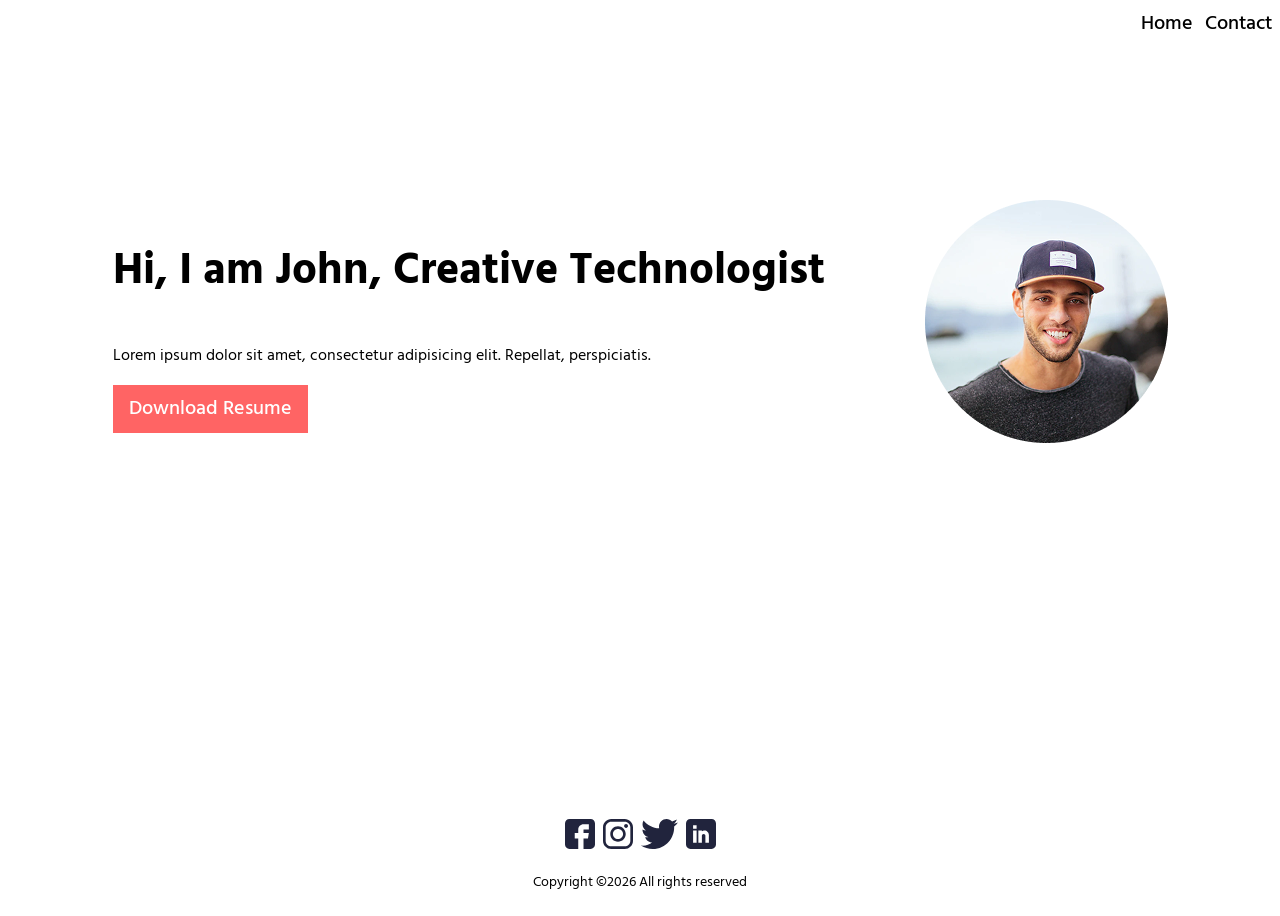
<file: index.html>
<!doctype html>
<html lang="en">
  <head>
    <meta charset="UTF-8" />
    <meta name="viewport" content="width=device-width, initial-scale=1.0" />

    <link rel="preconnect" href="https://fonts.googleapis.com" />
    <link rel="preconnect" href="https://fonts.gstatic.com" crossorigin />
    <link
      href="https://fonts.googleapis.com/css2?family=Hind:wght@300;400;500;600;700&family=Manrope:wght@200..800&display=swap"
      rel="stylesheet"
    />

    <link rel="stylesheet" href="./css/stylesheet.css" />
    <title>Portfolio Demo</title>
  </head>
  <body>
    <header>
      <nav>
        <a href="index.html">Home</a>
        <a href="contact.html">Contact</a>
      </nav>
    </header>
    <main>
      <section class="hero">
        <div class="txt-cnt">
          <h1>Hi, I am John, Creative Technologist</h1>
          <p>
            Lorem ipsum dolor sit amet, consectetur adipisicing elit. Repellat,
            perspiciatis.
          </p>
          <button>Download Resume</button>
        </div>
        <div class="img-cnt">
          <img src="assets\images\john.png" alt="This is John" title="John" />
        </div>
      </section>
    </main>
    <footer>
      <div class="icon-cnt">
        <img src="assets\icons\fb.svg" alt="Facebook" /><img
          src="assets\icons\insta.svg"
          alt="Instagram"
        /><img src="assets\icons\twitter.svg" alt="Twitter" /><img
          src="assets\icons\linkedin.svg"
          alt="LinkedIn"
        />
      </div>
      <div class="txt-cnt">
        <p>Copyright ©2026 All rights reserved</p>
      </div>
    </footer>
  </body>
</html>
</file>
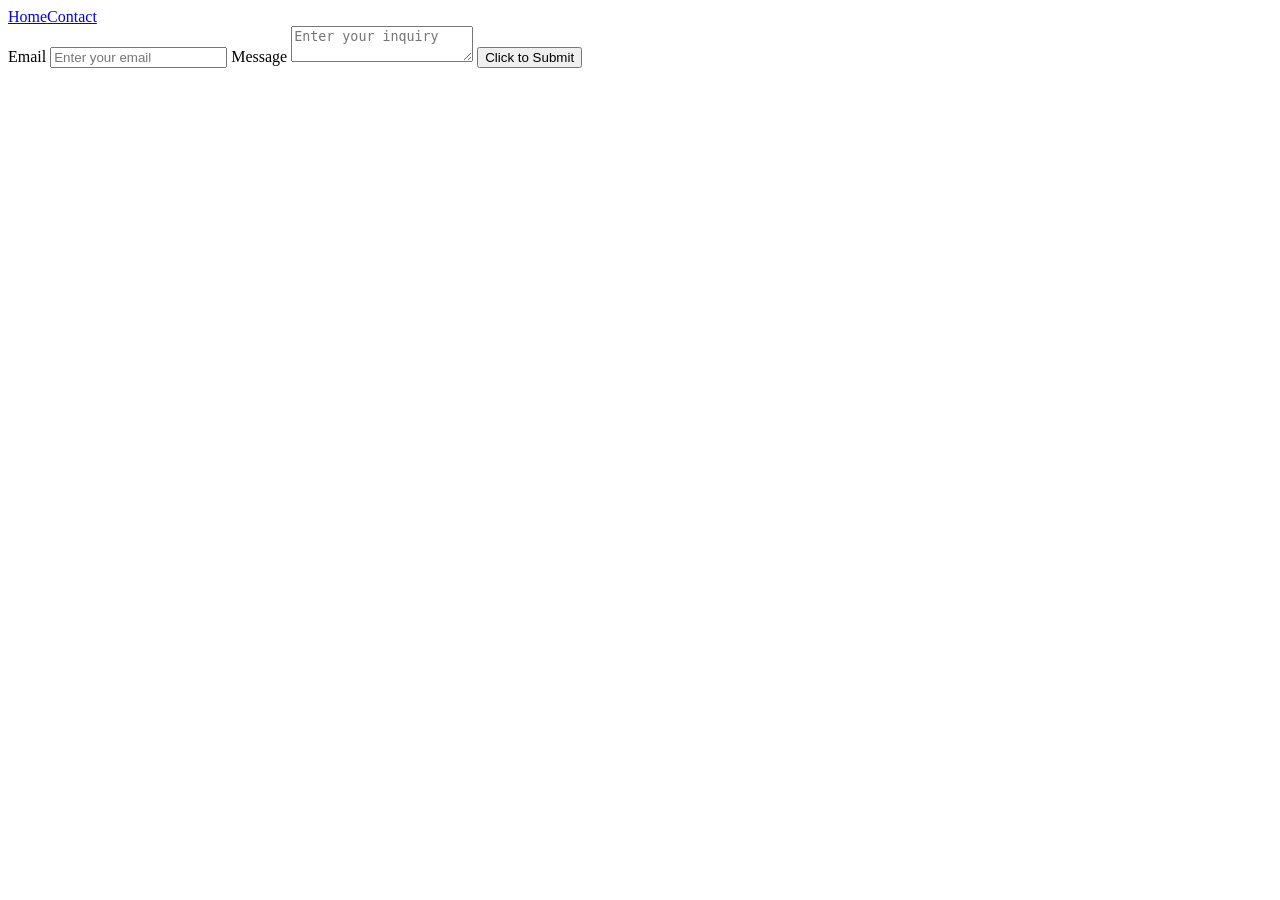
<file: contact.html>
<!doctype html>
<html lang="en">
  <head>
    <meta charset="UTF-8" />
    <meta name="viewport" content="width=device-width, initial-scale=1.0" />
    <title>Document</title>
  </head>
  <body>
    <header>
      <nav><a href="index.html">Home</a><a href="contact.html">Contact</a></nav>
    </header>
    <main>
      <form>
        <label for="email">Email</label>
        <input
          type="email"
          id="email"
          placeholder="Enter your email"
          required
        />

        <label for="msg">Message</label>
        <textarea
          name="msg"
          id="msg"
          placeholder="Enter your inquiry"
        ></textarea>

        <button type="submit">Click to Submit</button>
      </form>
    </main>
  </body>
</html>
</file>
<file: css/stylesheet.css>
html,
body {
  min-height: 100%;
}

body {
  min-height: 100vh;
  display: flex;
  flex-direction: column;
}

header {
  display: flex;
  justify-content: flex-end;
  nav {
    display: flex;
    gap: 0.75rem;
    a {
      font-family: "Hind";
      font-size: 1.25rem;
      font-weight: 500;
      text-decoration: none;
      color: black;
      &:hover {
        color: red;
      }
    }
  }
}

main {
  flex: 1;
  margin: 10rem 0 0 0;
  .hero {
    display: flex;
    justify-content: center;
    gap: 6.25rem;
    .txt-cnt {
      h1,
      p,
      button {
        font-family: "Hind";
      }
      h1 {
        font-size: 2.75rem;
        font-weight: bold;
      }
      P {
        font-size: 1rem;
        font-weight: 400;
      }
      button {
        font-size: 1.25rem;
        font-weight: 500;
        background-color: #ff6464;
        color: white;
        padding: 0.5rem 1rem;
        border: 0;
      }
    }
    .img-cnt {
    }
  }
}

footer {
  display: flex;
  flex-direction: column;
  align-items: center;
  margin-top: auto;
  gap: 0.5rem;
  .icon-cnt {
    display: flex;
    gap: 0.5rem;
  }
  .txt-cnt {
    p {
      font-family: "Hind";
      font-size: 0.875rem;
      font-weight: 400;
    }
  }
}

@media (max-width: 430px) {
  header {
    justify-content: center;
  }

  main {
    margin: 2rem 0;
    .hero {
      flex-direction: column-reverse;
      align-items: center;
      gap: 1.25rem;
      .txt-cnt {
        align-items: center;
        display: flex;
        flex-direction: column;
        h1,
        p {
          text-align: center;
        }
        h1 {
          font-size: 1.75rem;
        }
      }
    }
  }
}
</file>
